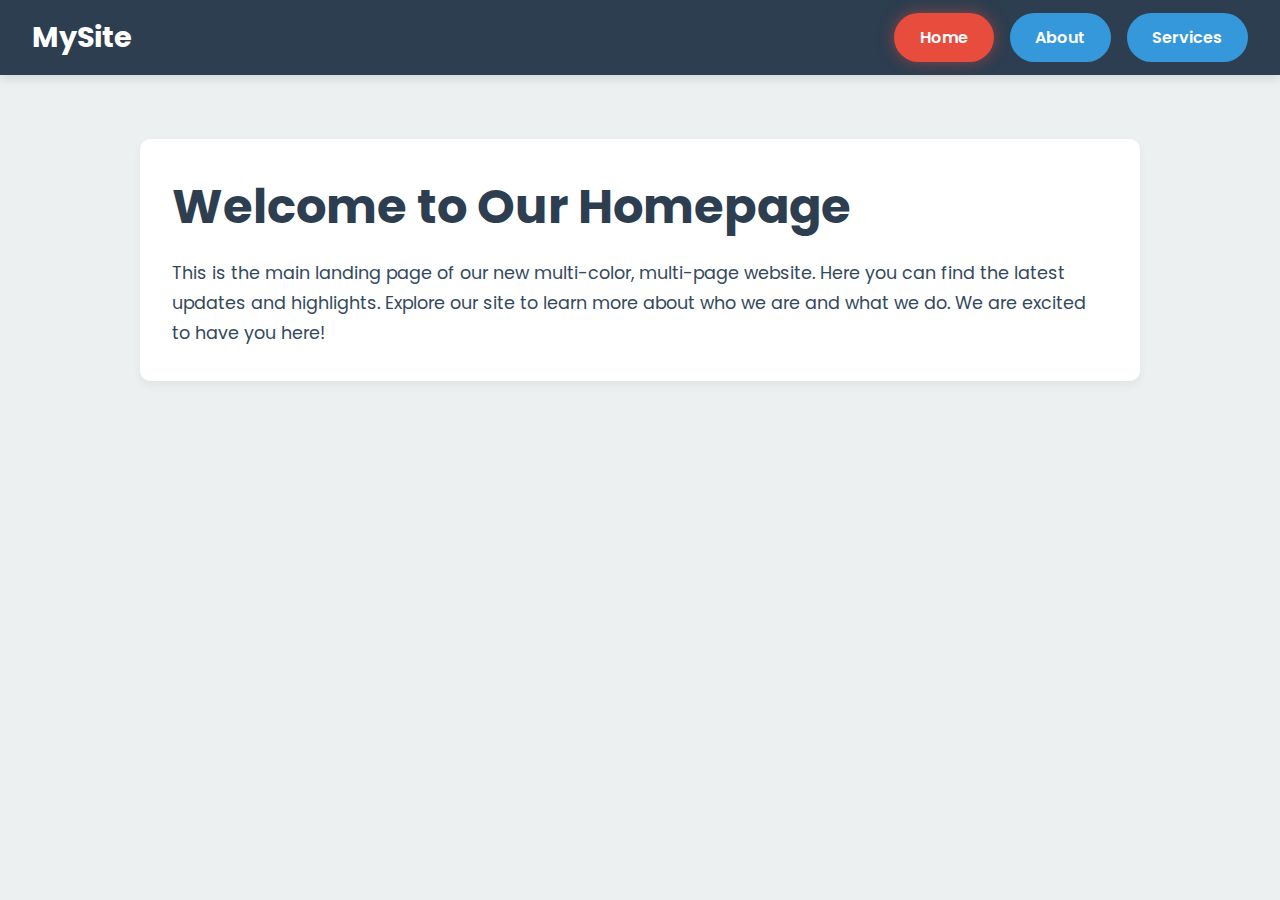
<file: index.html>
<!-- my code -->

<!-- <!DOCTYPE html>
<html lang="en">
<head>
    <meta charset="UTF-8">
    <meta name="viewport" content="width=device-width, initial-scale=1.0">
    <title>Exercise 4 - Multi Color Website | Sigma Web Development Course - Tutorial #33</title>
    <style>
        :root{
            --navbgcolor: #a8dadc;
            --navseccolor: #e76f51;
            --navcolor: #264653;
            --navpad: 2px 9px ;
            --navmar: 8px;

        }
        *{
            margin: 0;
            padding: 0;
        }
        .nav {
            background: var(--navbgcolor);
        }
        ul{
            display: flex;
        }
        ul li{
            list-style: none;
            margin: var(--navmar);
            padding: var(--navpad);
            color: var(--navcolor);
            background:  var(--navseccolor);
            border-radius:  20px 20px;
            
        }
        </style>
</head>
<body>
    <div class="nav">
        <nav>
            <ul>
                <li>Home</li>
                <li>About</li>
                <li>Services</li>
            </ul>
        </nav>
    </div>
</body>
</html> -->

<!-- ai generated code -->

<!DOCTYPE html>
<html lang="en">
<head>
    <meta charset="UTF-8">
    <meta name="viewport" content="width=device-width, initial-scale=1.0">
    <title>Homepage | My Website</title>
    <link rel="stylesheet" href="style.css">
</head>
<body>
    <header class="navbar">
        <div class="logo">MySite</div>
        <nav>
            <ul class="nav-links">
                <li><a href="index.html" class="active">Home</a></li>
                <li><a href="about.html">About</a></li>
                <li><a href="services.html">Services</a></li>
            </ul>
        </nav>
    </header>

    <main class="main-content">
        <h1>Welcome to Our Homepage</h1>
        <p>This is the main landing page of our new multi-color, multi-page website. Here you can find the latest updates and highlights. Explore our site to learn more about who we are and what we do. We are excited to have you here!</p>
    </main>

</body>
</html>
</file>
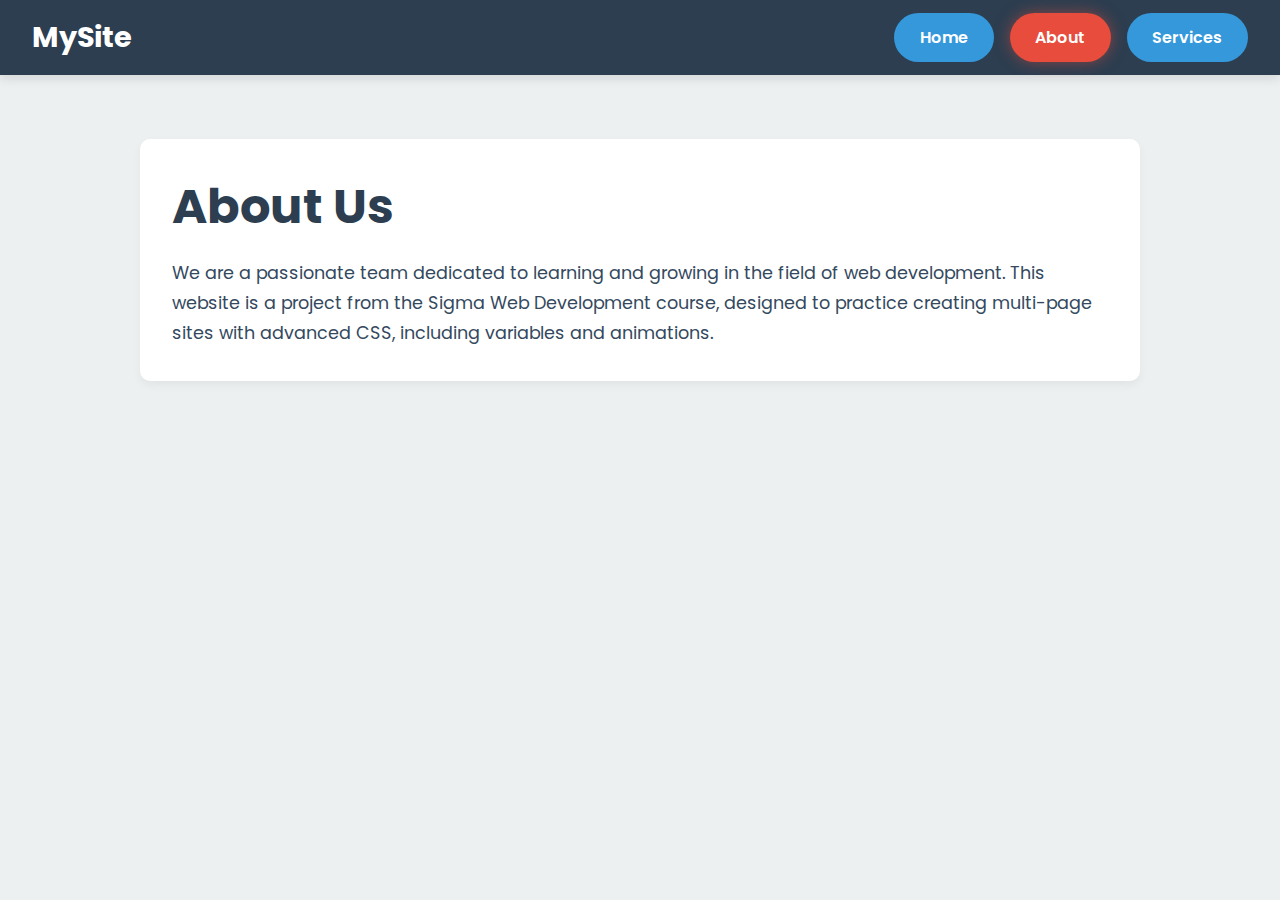
<file: about.html>
<!DOCTYPE html>
<html lang="en">
<head>
    <meta charset="UTF-8">
    <meta name="viewport" content="width=device-width, initial-scale=1.0">
    <title>About Us | My Website</title>
    <link rel="stylesheet" href="style.css">
</head>
<body>
    <header class="navbar">
        <div class="logo">MySite</div>
        <nav>
            <ul class="nav-links">
                <li><a href="index.html">Home</a></li>
                <li><a href="about.html" class="active">About</a></li>
                <li><a href="services.html">Services</a></li>
            </ul>
        </nav>
    </header>

    <main class="main-content">
        <h1>About Us</h1>
        <p>We are a passionate team dedicated to learning and growing in the field of web development. This website is a project from the Sigma Web Development course, designed to practice creating multi-page sites with advanced CSS, including variables and animations.</p>
    </main>

</body>
</html>
</file>
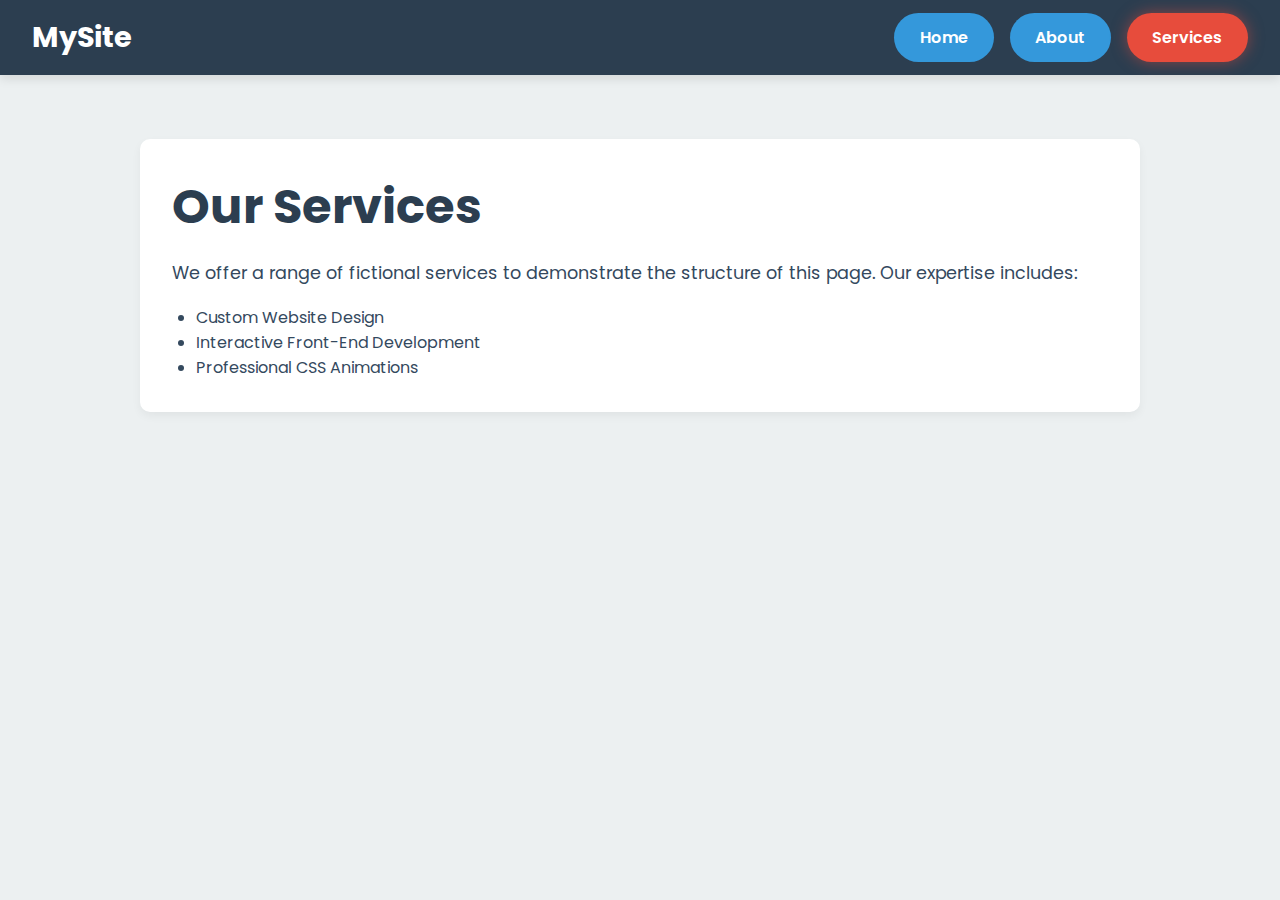
<file: services.html>
<!DOCTYPE html>
<html lang="en">
<head>
    <meta charset="UTF-8">
    <meta name="viewport" content="width=device-width, initial-scale=1.0">
    <title>Our Services | My Website</title>
    <link rel="stylesheet" href="style.css">
</head>
<body>
    <header class="navbar">
        <div class="logo">MySite</div>
        <nav>
            <ul class="nav-links">
                <li><a href="index.html">Home</a></li>
                <li><a href="about.html">About</a></li>
                <li><a href="services.html" class="active">Services</a></li>
            </ul>
        </nav>
    </header>

    <main class="main-content">
        <h1>Our Services</h1>
        <p>We offer a range of fictional services to demonstrate the structure of this page. Our expertise includes:</p>
        <ul>
            <li>Custom Website Design</li>
            <li>Interactive Front-End Development</li>
            <li>Professional CSS Animations</li>
        </ul>
    </main>

</body>
</html>
</file>
<file: style.css>
/* --- GOOGLE FONT & CSS VARIABLES --- */
@import url('https://fonts.googleapis.com/css2?family=Poppins:wght@400;600;700&display=swap');

:root {
    --primary-color: #2c3e50; /* Deep professional blue */
    --secondary-color: #3498db; /* Vibrant modern blue for accents */
    --accent-color: #e74c3c; /* Strong accent for active states */
    --bg-color: #ecf0f1; /* Light, clean gray for the background */
    --text-light: #ffffff;
    --text-dark: #34495e;
    --hover-text-color: #2ecc71; /* A bright green for hover text */
    --border-animation-color: #2ecc71; /* Color for the new border animation */
}

/* --- GENERAL STYLES & RESET --- */
* {
    margin: 0;
    padding: 0;
    box-sizing: border-box;
}

body {
    font-family: 'Poppins', sans-serif;
    background-color: var(--bg-color);
    color: var(--text-dark);
}

/* --- KEYFRAMES FOR ANIMATIONS --- */
@keyframes fadeIn {
    from {
        opacity: 0;
        transform: translateY(20px);
    }
    to {
        opacity: 1;
        transform: translateY(0);
    }
}

@keyframes pulseActiveButton {
    0% {
        transform: scale(1);
        box-shadow: 0 0 10px rgba(231, 76, 60, 0.4);
    }
    50% {
        transform: scale(1.03);
        box-shadow: 0 0 20px rgba(231, 76, 60, 0.7);
    }
    100% {
        transform: scale(1);
        box-shadow: 0 0 10px rgba(231, 76, 60, 0.4);
    }
}


/* --- NAVIGATION BAR --- */
.navbar {
    background-color: var(--primary-color);
    padding: 1rem 2rem;
    display: flex;
    justify-content: space-between;
    align-items: center;
    box-shadow: 0 4px 10px rgba(0, 0, 0, 0.1);
}

.logo {
    font-size: 1.8rem;
    font-weight: 700;
    color: var(--text-light);
}

.nav-links {
    display: flex;
    list-style: none;
    gap: 1rem;
}

.nav-links li a {
    position: relative; /* Crucial for pseudo-elements used in animations */
    overflow: hidden;   /* Keeps animations contained */
    text-decoration: none;
    color: var(--text-light);
    background-color: var(--secondary-color);
    padding: 0.8rem 1.6rem; /* Slightly increased padding */
    border-radius: 50px;
    font-weight: 600;
    transition: background-color 0.3s ease, color 0.3s ease, transform 0.3s ease, box-shadow 0.3s ease;
    z-index: 1; /* Ensure text is above pseudo-elements */
}

/* --- NAVIGATION ANIMATIONS --- */

/* NEW: Expanding Border Effect using pseudo-elements */
.nav-links li a::before,
.nav-links li a::after {
    content: '';
    position: absolute;
    width: 0;
    height: 2px; /* Thickness of the border lines */
    background-color: var(--border-animation-color);
    transition: width 0.3s ease-out;
    z-index: -1; /* Place behind the text */
}

.nav-links li a::before { /* Top border */
    top: 0;
    left: 50%;
    transform: translateX(-50%);
}

.nav-links li a::after { /* Bottom border */
    bottom: 0;
    left: 50%;
    transform: translateX(-50%);
}

/* NEW: Side border effects (can be added similarly if desired) */
/* For simplicity, I'm focusing on top/bottom here */

.nav-links li a:hover {
    background-color: var(--text-light); /* Background becomes light */
    color: var(--hover-text-color);     /* Text changes to accent color */
    transform: translateY(-2px) scale(1.05); /* Slight lift and scale text */
    box-shadow: 0 8px 15px rgba(0, 0, 0, 0.15);
}

.nav-links li a:hover::before,
.nav-links li a:hover::after {
    width: 100%; /* Expand border lines to full width on hover */
}


/* Click feedback animation */
.nav-links li a:active {
    transform: translateY(0px) scale(0.97); /* More pronounced press down */
    box-shadow: 0 3px 6px rgba(0, 0, 0, 0.2);
    background-color: var(--accent-color); /* Flash accent color on click */
    color: var(--text-light);
}

/* Pulsing Active Button */
.nav-links li a.active {
    background-color: var(--accent-color);
    color: var(--text-light);
    animation: pulseActiveButton 2s infinite ease-in-out;
    box-shadow: 0 0 15px rgba(231, 76, 60, 0.5); /* Initial shadow for active */
}

.nav-links li a.active:hover {
    /* Override hover for active button to maintain its distinct look */
    background-color: var(--accent-color); /* Keep accent color */
    color: var(--text-light);
    transform: translateY(-2px) scale(1.08); /* Slightly more scale for active hover */
    box-shadow: 0 8px 20px rgba(231, 76, 60, 0.6);
}

.nav-links li a.active:hover::before,
.nav-links li a.active:hover::after {
    width: 100%;
    background-color: var(--text-light); /* Border animation color changes for active button */
}


/* --- MAIN CONTENT AREA --- */
.main-content {
    max-width: 1000px;
    margin: 4rem auto;
    padding: 2rem;
    background-color: white;
    border-radius: 10px;
    box-shadow: 0 4px 10px rgba(0, 0, 0, 0.05);
    animation: fadeIn 0.8s ease-out;
}

.main-content h1 {
    font-size: 3rem;
    margin-bottom: 1rem;
    color: var(--primary-color);
}

.main-content p {
    font-size: 1.1rem;
    line-height: 1.7;
}
.main-content ul {
    list-style: disc;
    padding-left: 1.5rem;
    margin-top: 1rem;
}
</file>
